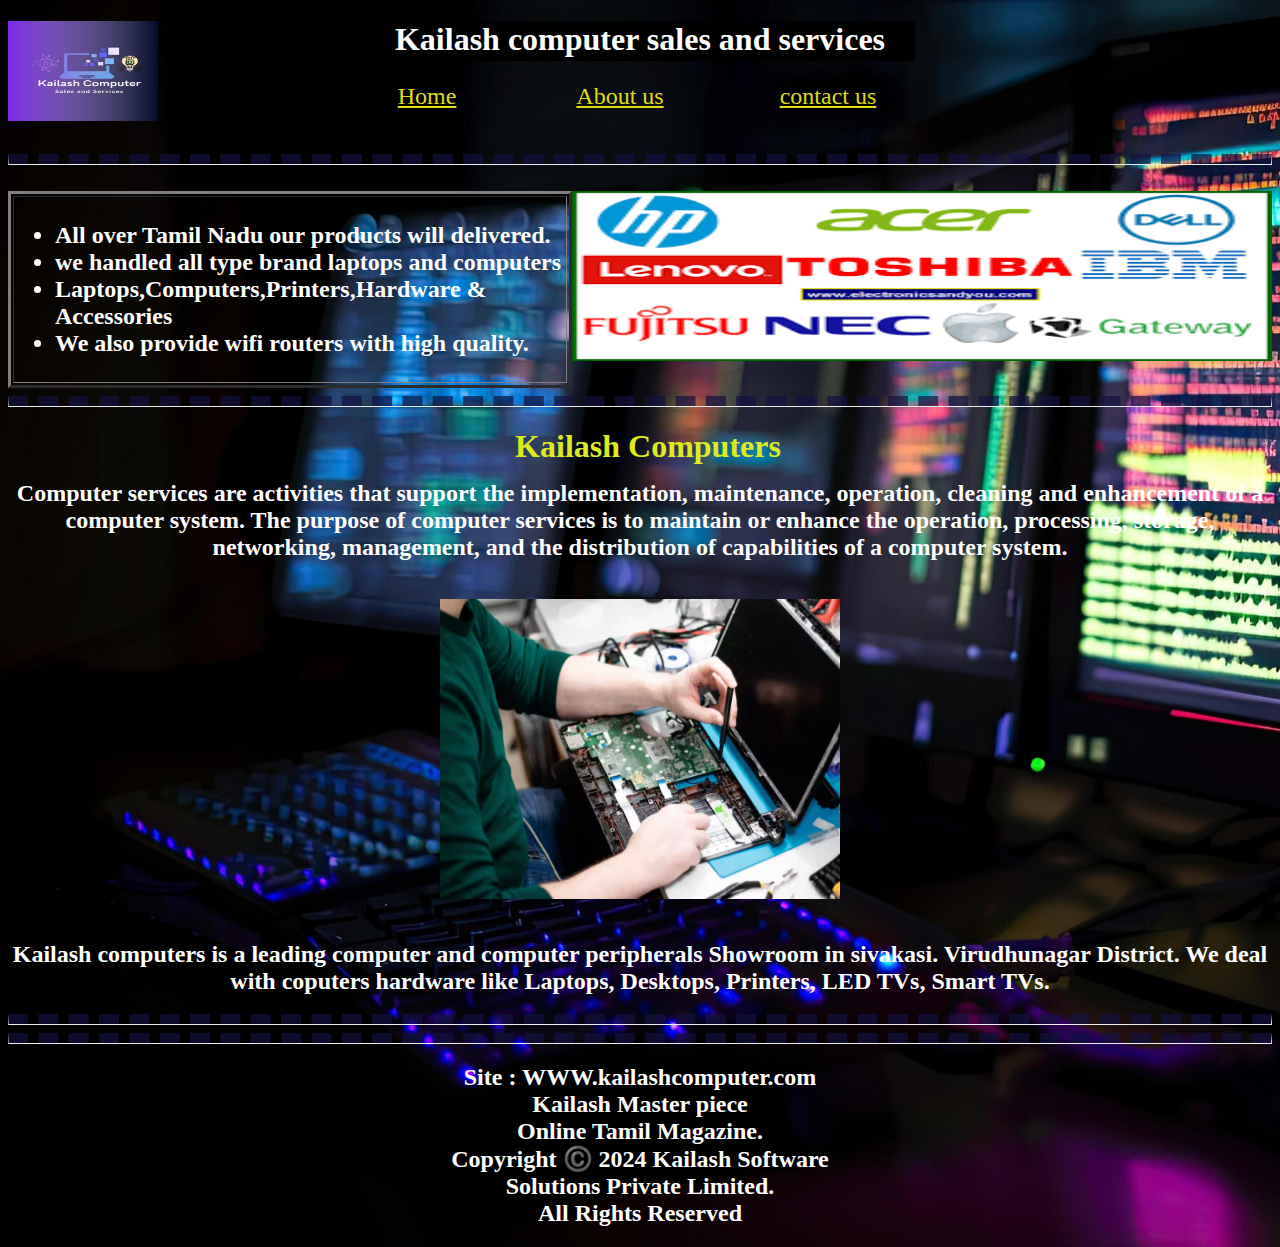
<file: index.html>
<!DOCTYPE html>
<html lang="en">
<head>
    <title>final project</title>
    <link rel="stylesheet" href="kimg.css">
    <img class="img4" src="Kailash Computer.jpg">
    
</head>
<body>
<center>    <h1 style="background-color: #000000; color: white; width: 550px; height: 40px;">Kailash computer sales and services</h1>

     <a href="index.html">Home</a>&nbsp;&nbsp;&nbsp;&nbsp;
    <a href="aboutusnewhtml.html">About us</a>&nbsp;&nbsp;&nbsp;
    
    <a href="contactusnew.html">contact us</a>&nbsp;&nbsp;&nbsp;&nbsp;&nbsp;&nbsp;&nbsp;&nbsp;&nbsp;&nbsp;&nbsp;&nbsp;&nbsp;&nbsp;
</center>
<br><br><hr>
<br><img class="img1"src="logo img.png" >
<table border="3">
    <tr>
        <td>
<h2 style="color: rgb(255, 255, 255);"><ul><li>All over Tamil Nadu our products will delivered.</li>
<li>we handled all type brand laptops and computers</li>
<li>Laptops,Computers,Printers,Hardware & Accessories</li><li>We also provide wifi routers with high quality.</li>
</h2></ul></td>
</tr>
</table>

<hr>
<center>
  
               <h1 style=" color: rgb(220, 234, 32); width: 300px; height: 30px;">&nbsp;&nbsp;Kailash Computers</h1>
                
           
</center>
<center>
<h2 style="color: rgb(255, 255, 255);">Computer services are activities that support the implementation, maintenance, operation, cleaning and enhancement of a computer system. The purpose of computer services is to maintain or enhance the operation, processing, storage, networking, management, and the distribution of capabilities of a computer system.</h2>
</center>
<br>
<center>
<img class="img3" src="yppppp.jpg">
</center>
<br>
<center>
    <h2 style="color: rgb(255, 255, 255);">Kailash computers is a leading computer and computer peripherals Showroom in sivakasi. Virudhunagar District. We deal with coputers hardware like Laptops, Desktops, Printers, LED TVs, Smart TVs.</h2>
</center>
<hr>
<hr>
<center>
<h2 style="color: white;">Site : WWW.kailashcomputer.com<br>Kailash Master piece<br>Online Tamil Magazine.<br>Copyright ©️ 2024 Kailash Software<br>Solutions Private Limited.<br>All Rights Reserved</h2>
</center>


</body>


</html>
</file>
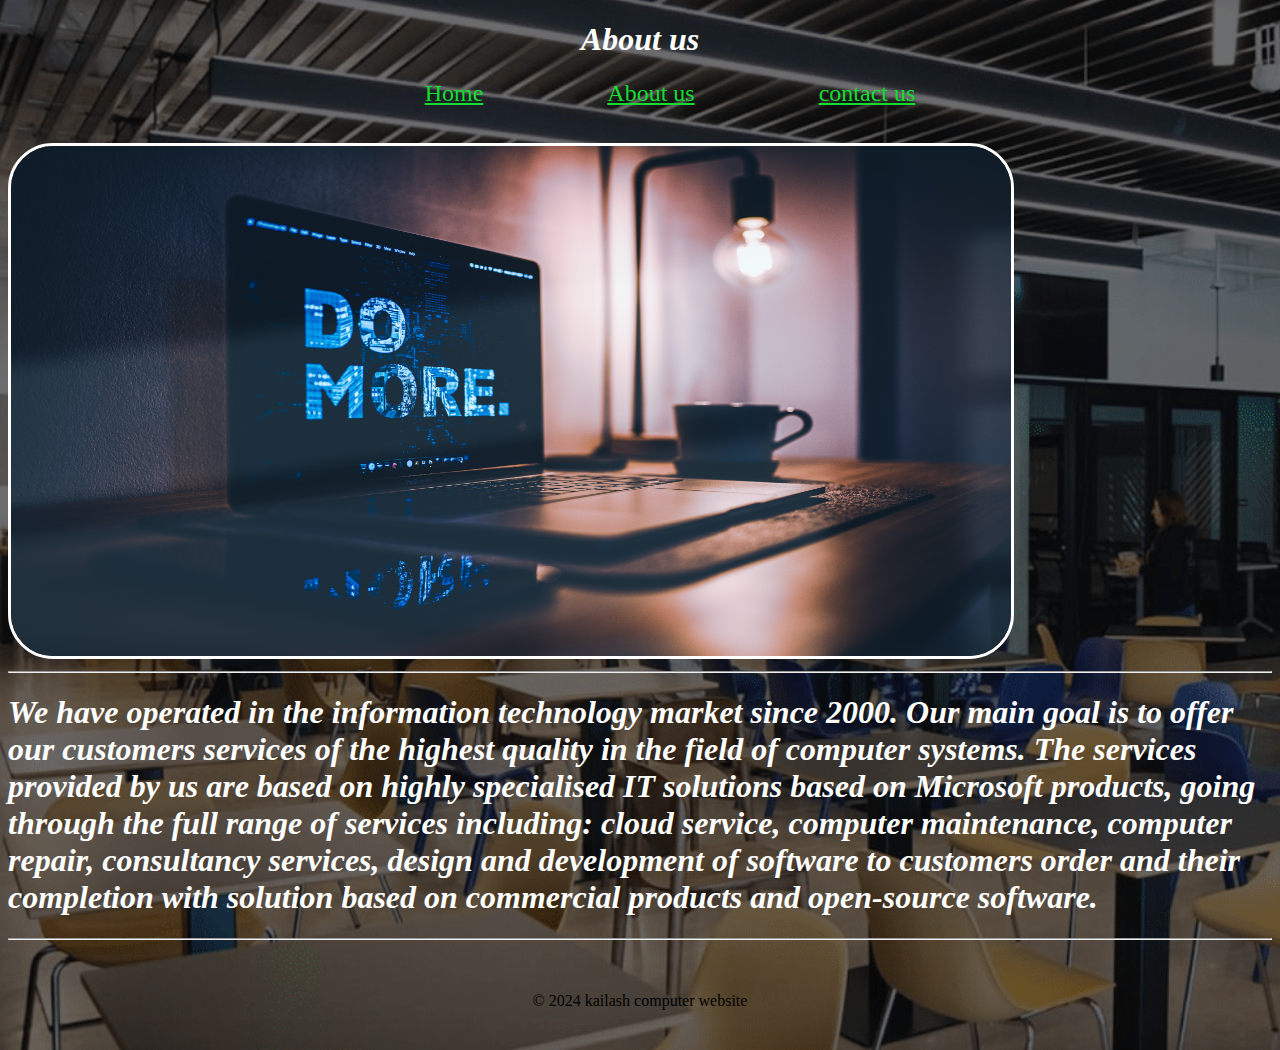
<file: aboutusnewhtml.html>
<!DOCTYPE html>
<html lang="en">
<head>
    
    <title>aboutus
    </title>
    <link rel="stylesheet" href="aboutusnew.css">
</head>

<body>
   <!-- <style>
        img{
            object-fit: cover;
        }
    </style>-->
    

    <center>
    <h1> About us</h1>

    &nbsp;
    
    
    &nbsp;&nbsp;&nbsp;&nbsp;&nbsp;&nbsp;&nbsp;&nbsp;&nbsp;&nbsp;&nbsp;&nbsp;&nbsp;&nbsp;&nbsp;&nbsp;&nbsp;&nbsp;&nbsp;&nbsp;&nbsp;&nbsp;&nbsp;&nbsp;&nbsp;&nbsp;&nbsp;&nbsp;&nbsp;&nbsp;&nbsp;&nbsp;&nbsp;&nbsp;&nbsp;&nbsp;&nbsp;&nbsp;&nbsp;&nbsp; <a href="index.html">Home</a>&nbsp;&nbsp;&nbsp;&nbsp;&nbsp;
    <a href="aboutusnewhtml.html">About us</a>&nbsp;&nbsp;&nbsp;&nbsp;&nbsp;
    
    <a href="contactusnew.html">contact us</a>&nbsp;&nbsp;&nbsp;
    </center>
    <br><br>
        <img class="img5" src="aboutus3.jpeg " width="1000px" height="510px">&nbsp;&nbsp;&nbsp;&nbsp;&nbsp;&nbsp;&nbsp;&nbsp;&nbsp;&nbsp;&nbsp;&nbsp;&nbsp;&nbsp;&nbsp;&nbsp;&nbsp;&nbsp;&nbsp;&nbsp;&nbsp;&nbsp;&nbsp;&nbsp;&nbsp;&nbsp;&nbsp;&nbsp;&nbsp;&nbsp;&nbsp;&nbsp;&nbsp;&nbsp;&nbsp;&nbsp;&nbsp;&nbsp;&nbsp;&nbsp;&nbsp;&nbsp;&nbsp;&nbsp;&nbsp;&nbsp;&nbsp;&nbsp;&nbsp;&nbsp;&nbsp;&nbsp;&nbsp;&nbsp;&nbsp;&nbsp;&nbsp;&nbsp;&nbsp;&nbsp;
    

    <hr>
    <h1 style="color: rgb(255, 255, 255);">We have operated in the information technology market since 2000. Our main goal is to offer our customers services of the highest quality in the field of computer systems. The services provided by us are based on highly specialised IT solutions based on Microsoft products, going through the full range of services including: cloud service, computer maintenance, computer repair, consultancy services, design and development of software to customers order and their completion with solution based on commercial products and open-source software.</h1>
    <hr>
<h2></h2>
    </center>
    
    <footer>
        <p>&copy; 2024 kailash computer website</p>

    </footer>
</body>
</html>
</file>
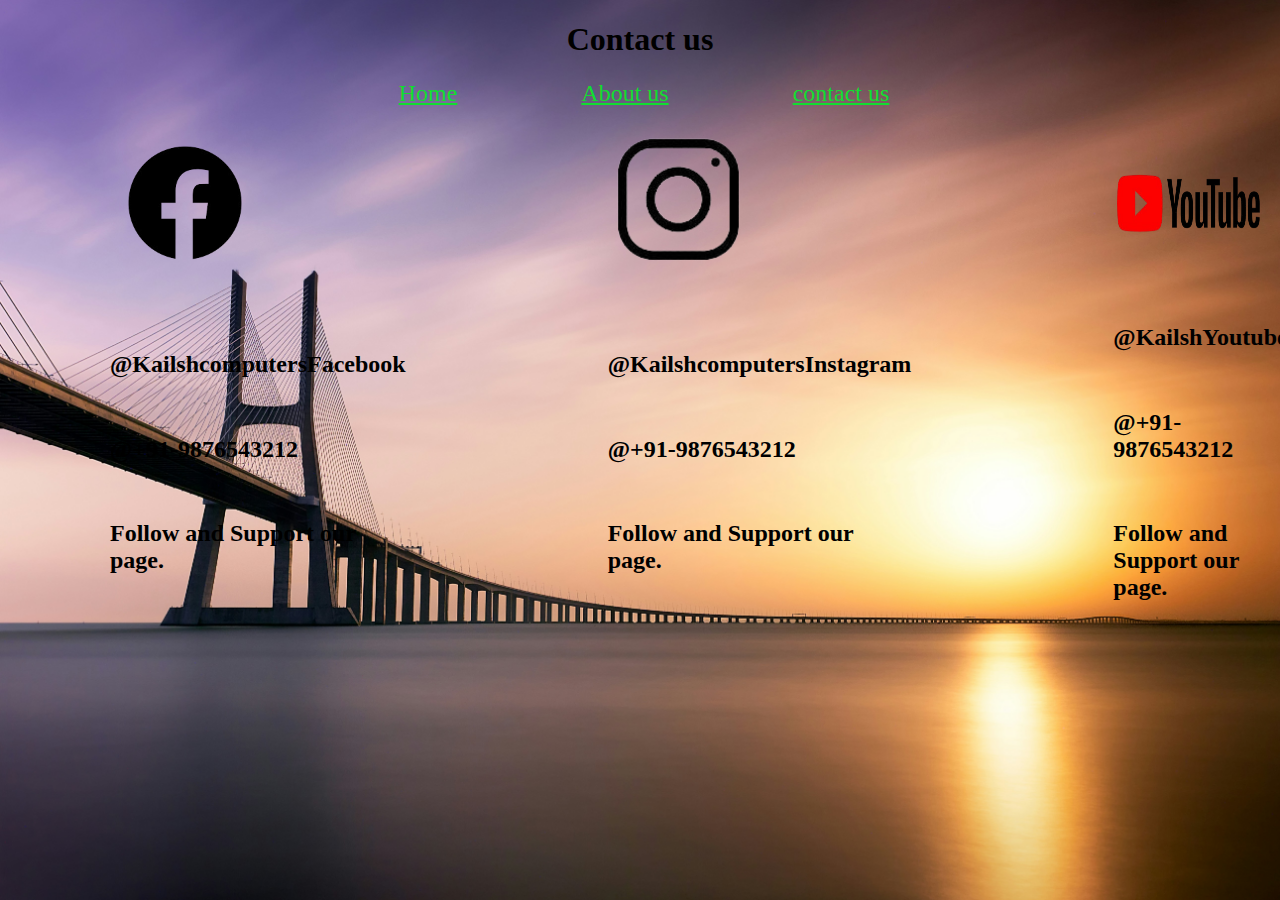
<file: contactusnew.html>
<!DOCTYPE html>
<html lang="en">
<head>
    
    <title>contact us</title>
    <link rel="stylesheet" href="contactus2.css">

</head>
<body>
    <center>
    <h1 style="color: rgb(0, 0, 0);">Contact us</h1>
    


    &nbsp;&nbsp;&nbsp;&nbsp;&nbsp;&nbsp;&nbsp;&nbsp;&nbsp;&nbsp;&nbsp;&nbsp;&nbsp;&nbsp;&nbsp;&nbsp;&nbsp;&nbsp;&nbsp;&nbsp;&nbsp;&nbsp;&nbsp;&nbsp;&nbsp;&nbsp;&nbsp;&nbsp;&nbsp;&nbsp;<a href="index.html">Home</a>&nbsp;&nbsp;&nbsp;&nbsp;&nbsp;
    <a href="aboutusnewhtml.html">About us</a>&nbsp;&nbsp;&nbsp;&nbsp;&nbsp;
    
    <a href="contactusnew.html">contact us</a>&nbsp;&nbsp;&nbsp;
    <br><br>
    </center>
    <center>
    <table class="table1">
        <tr>
            <td>
                <img src="yillk.png" height="150px" width="150px">
               
            </td>
            <td>
                <img src="instanew123.png" height="150px" width="150px">
            </td>
            <td>
                <img src="youtubenew1.png" height="150px" width="150px">
            </td>
            
        </tr>
        <tr>
            
            <td><br><h2>@KailshcomputersFacebook</h2><br><h2>@+91-9876543212</h2><br><h2>Follow and Support our page.</h2></td>
            
        
            <td><br><h2>@KailshcomputersInstagram</h2><br><h2>@+91-9876543212</h2><br><h2>Follow and Support our page.</h2></td>

            <td><br><h2>@KailshYoutube</h2><br><h2>@+91-9876543212</h2><br><h2>Follow and Support our page.</h2></td>
        </tr>
            
        
    

    </table>
</center>

        
   
</body>
</html>
</file>
<file: kimg.css>
body{
    background-image: url('bg.jpg');

    background-repeat: no-repeat;
    background-size: cover;

}


hr{
    border-top: 10px dashed rgba(19, 17, 65, 0.699);
}
.img1{
    float: right;
    margin-bottom: auto;
    height: 170px;
    width: 700px;
}
.img3{
    height: 300px;
    width: 400px;
}
a{
    color: rgb(223, 220, 20);
    width: 100px;
    height: 50px;
    padding-right: 100px;
    font-size: x-large;
   

}
.img4{
    float: left;
    width: 150px;
    height: 100px;
}
</file>
<file: aboutusnew.css>
body{
    background-image: url('sssss1.png');

    background-repeat: no-repeat;
    background-size: cover;

}
h1{
 font-style: italic;
 color: rgb(255, 255, 255);
}
u{
    color: white;
}
footer{
    background-color: rgba(247, 26, 26, 0);
    color: rgb(0, 0, 0);
    text-align: center;
    padding: 1rem;
    position-anchor: center;
    width: 100;
    bottom: 0;
}
.img5{
    border-radius: 45px;
    border: solid;
    border-color: rgb(255, 255, 255);
    border-width: 3px;
}
a{
    color: rgb(17, 222, 48);
    width: 50px;
    height: 50px;
    padding-right: 100px;
    font-size: x-large;
   
}
</file>
<file: contactus2.css>
body{
    background-image: url('about7777.jpg');

    background-repeat: no-repeat;
    background-size: cover;
}
.table1{
    td{
        padding-inline: 100px;
        color: rgb(0, 0, 0);
    }
}
a{
    color: rgb(17, 222, 48);
    width: 50px;
    height: 50px;
    padding-right: 100px;
    font-size: x-large;
   
}
</file>
